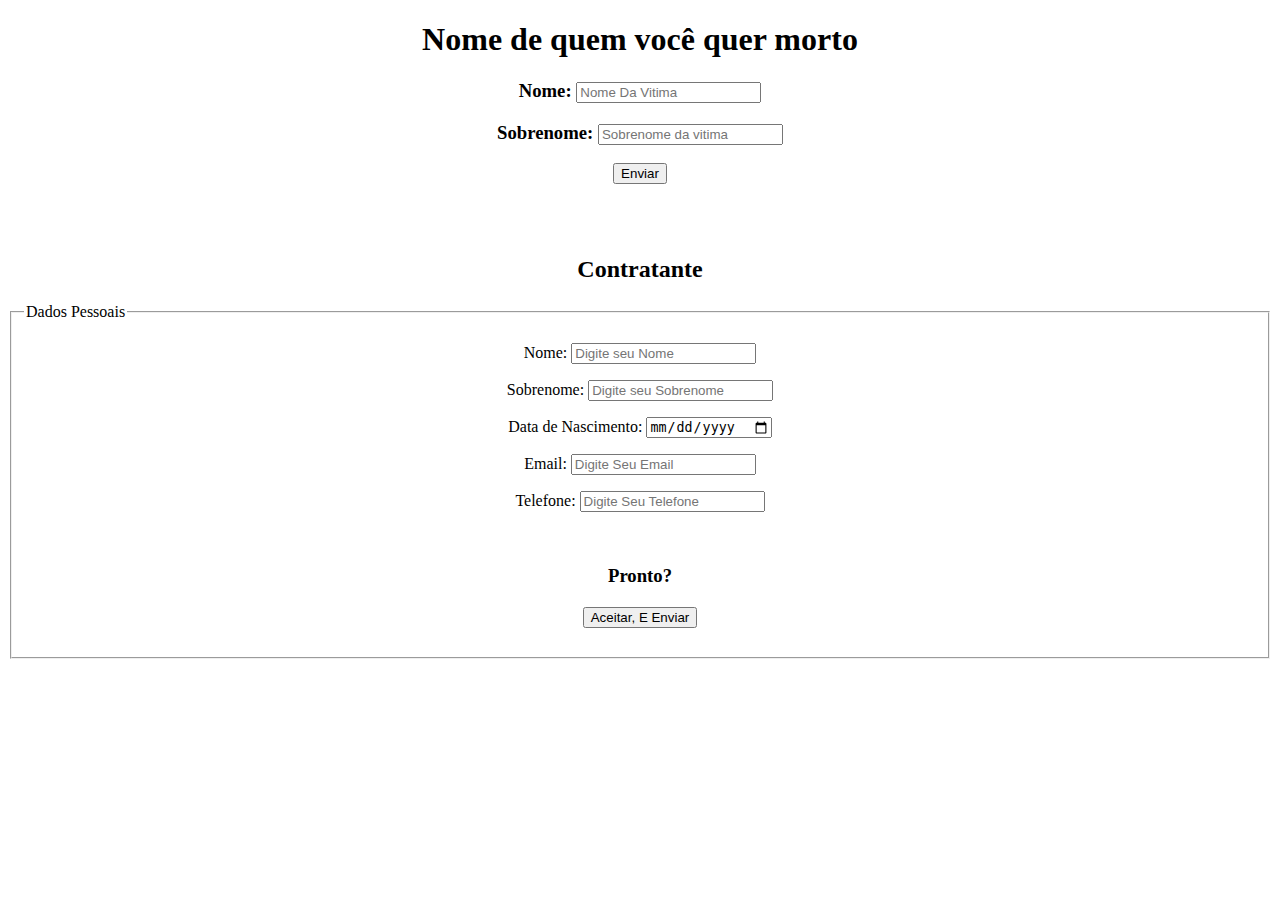
<file: index.html>
<!DOCTYPE html>
<html lang="pt-br">
<head>
    
    <meta charset="UTF-8">
    <meta name="viewport" content="width=device-width, initial-scale=1.0">
    <title>Formulario Aula 4</title>



</head>
    <body>
        <center>
            <h1>Nome de quem você quer morto</h1>
            <h3>
            <p>Nome: <input type="text" name="Nome" id="inome" placeholder="Nome Da Vitima"></p>
            
            <p>Sobrenome: <input type="text" name="Endereço" id="iSobrenome" placeholder="Sobrenome da vitima"></p>
            </h3>
            
            <p><input type="submit" value="Enviar"></p>

            <br><br>
            
            <h2> Contratante </h2>
            
            <fieldset>
                <legend>Dados Pessoais</legend>
                <form action="main.js" method="get"></form>

                <p><label for="inome">Nome: </label>
                    <input type="text" name="inome" placeholder="Digite seu Nome" minlength="3" maxlength="30" required name="Nome">

                </p>
                
                <p>
                    <label for="iSobrenome">Sobrenome: </label>
                    <input type="text" name="iSobrenome" placeholder="Digite seu Sobrenome" minlength="3" maxlength="30" required name="Sobrenome">
  

                </p>

                <p>
                    <label for="iData">Data de Nascimento: </label>
                    <input type="date" name="iData" placeholder="Apenas Numero" minlength="5" maxlength="15" required name="Data De Nascimento">
                    

                </p>

                <p>
                    <label for="iemail">Email: </label>
                    <input type="email" name="iemail" placeholder="Digite Seu Email" minlength="5" maxlength="30" required name="Email">
                    

                </p>

                <p>
                    <label for="iTelefone">Telefone: </label>
                    <input type="tel" name="iemail" placeholder="Digite Seu Telefone" minlength="5" maxlength="30" required name="Telefone">
                    

                </p>


                <br>
                <p><h3>Pronto?
                    <p><input type="submit" value="Aceitar, E Enviar"></p>
                </h3>

                </p>
            
            </fieldset>

            </h2>
        </center>
    </body>
</html>
</file>
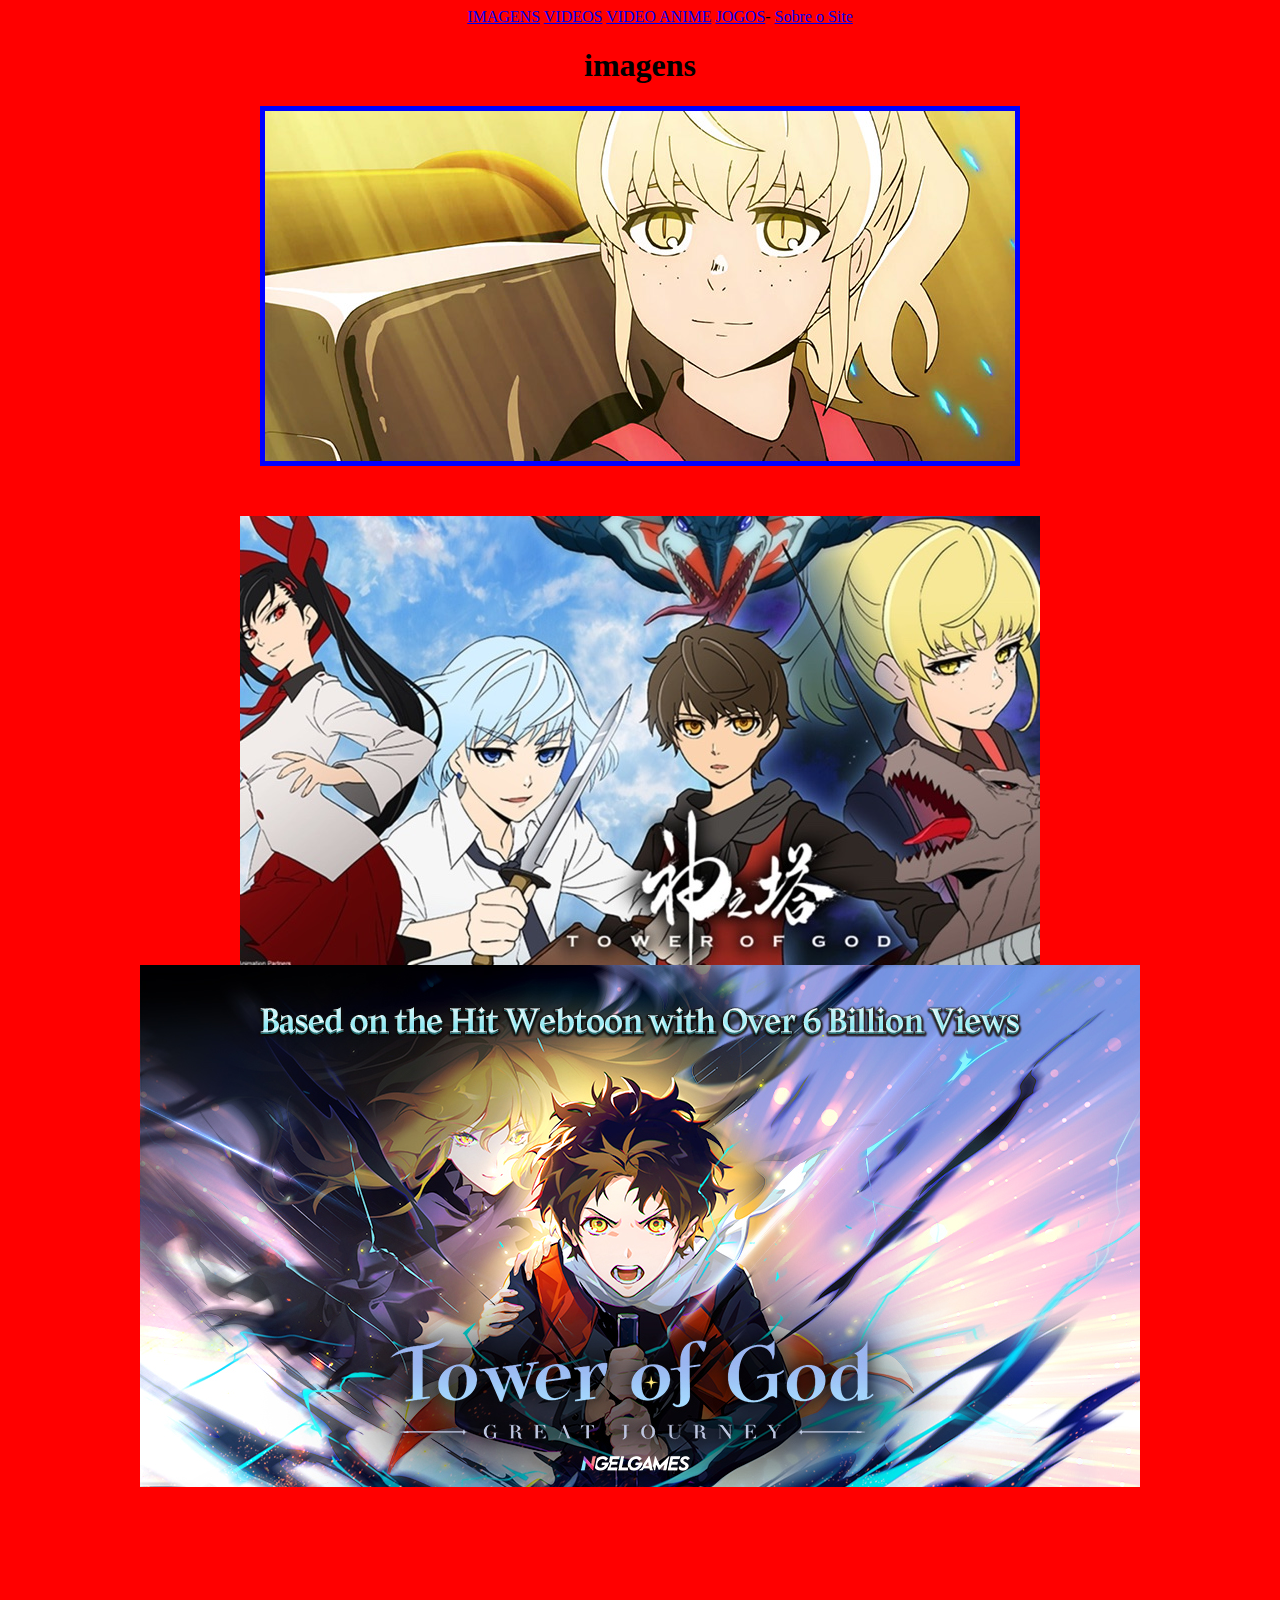
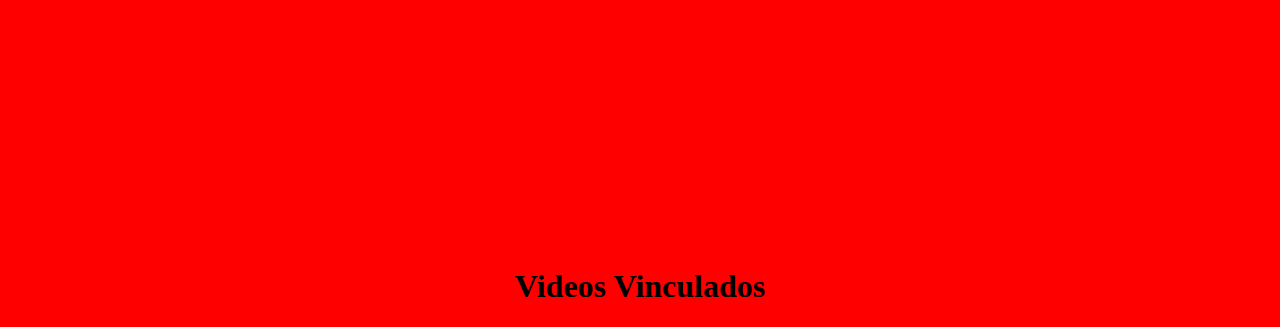
<file: aula2.html>
<html>
    <head>
        <title>Aula2 </title>
        <link rel="stylesheet" href="style.css">
    </head>

    <body>
        <div>
            <center>

                <ul class="Menu">
                    <il class="link"><a href="#imagens">IMAGENS</a></li>
                    <il class="link"><a href="#Videos">VIDEOS</a></li>
                    <il class="link"><a href="#Video Anime">VIDEO ANIME</a></li>
                    <il class="link"><a href="#jogos">JOGOS</a>-</li>  
                <a href="Sobre.html" class="#link" target="_blank">Sobre o Site</a> 

                </ul>
                
                <section id="imagens">
                    <h1> imagens </h1>
                    <img class="Foto" src="123.jpg" alt="Rachel">
                    <br>
                    <img src="tower2.jpeg" alt="Contra Capa">

                    <img src="tower1.jpg" alt="Capa">
                
                    </section>

                    <section id="Videos">
                    <iframe width="640" height="360" src="https://www.youtube.com/embed/2POJdJVTSWY" title="Tower of God Temporada 2 | TRAILER OFICIAL" frameborder="0" allow="accelerometer; autoplay; clipboard-write; encrypted-media; gyroscope; picture-in-picture; web-share" allowfullscreen></iframe>

                </section>
            
                <section id="Video Anime">
                    <h1>Videos Vinculados</h1>
                    <a href="https://www.youtube.com/watch?v=sYR4fu7RPbA" target="_blank" Vinculados></a>



                </section>


            </center>

        </div>

    </body>

</html>
</file>
<file: style.css>
.foto{
        border: solid 5px blue;
        margin-bottom: 50px;
        
}
body{
    background-color: rgb(255, 0, 0);

}
</file>
